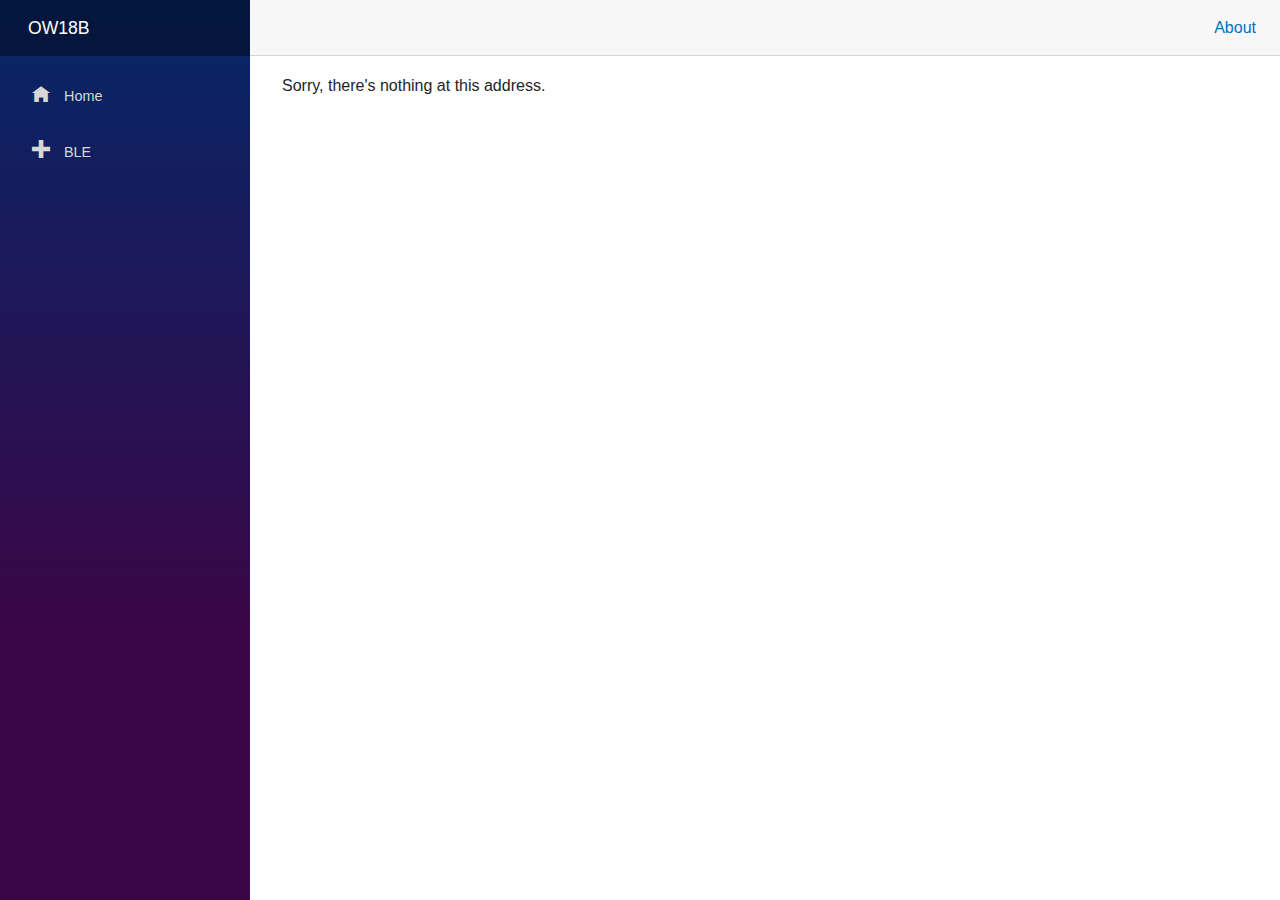
<file: wwwroot/index.html>
<!DOCTYPE html>
<html lang="en">

<head>
    <meta charset="utf-8" />
    <meta name="viewport" content="width=device-width, initial-scale=1.0, maximum-scale=1.0, user-scalable=no" />
    <title>OW18B</title>
    <base href="/" />
    <link href="css/bootstrap/bootstrap.min.css" rel="stylesheet" />
    <link href="css/app.css" rel="stylesheet" />
    <link rel="icon" type="image/png" href="favicon.png" />
    <link href="OW18B.styles.css" rel="stylesheet" />
    <link href="manifest.json" rel="manifest" />
    <link rel="apple-touch-icon" sizes="512x512" href="icon-512.png" />
    <link rel="apple-touch-icon" sizes="192x192" href="icon-192.png" />
</head>

<body>
    <div id="app">
        <svg class="loading-progress">
            <circle r="40%" cx="50%" cy="50%" />
            <circle r="40%" cx="50%" cy="50%" />
        </svg>
        <div class="loading-progress-text"></div>
    </div>

    <div id="blazor-error-ui">
        An unhandled error has occurred.
        <a href="" class="reload">Reload</a>
        <a class="dismiss">🗙</a>
    </div>
    <script src="_content/Plotly.Blazor/plotly-latest.min.js" type="text/javascript"></script>
    <script src="_content/Plotly.Blazor/plotly-interop.js" type="text/javascript"></script>
    <script src="_framework/blazor.webassembly.js"></script>
    <script>navigator.serviceWorker.register('service-worker.js');</script>
    <script src="_content/Blazor.Bluetooth/JSInterop.js"></script>




</body>

</html>
</file>
<file: wwwroot/css/app.css>
@import url('open-iconic/font/css/open-iconic-bootstrap.min.css');

html, body {
    font-family: 'Helvetica Neue', Helvetica, Arial, sans-serif;
}

h1:focus {
    outline: none;
}

a, .btn-link {
    color: #0071c1;
}

.btn-primary {
    color: #fff;
    background-color: #1b6ec2;
    border-color: #1861ac;
}

.btn:focus, .btn:active:focus, .btn-link.nav-link:focus, .form-control:focus, .form-check-input:focus {
  box-shadow: 0 0 0 0.1rem white, 0 0 0 0.25rem #258cfb;
}

.content {
    padding-top: 1.1rem;
}

.valid.modified:not([type=checkbox]) {
    outline: 1px solid #26b050;
}

.invalid {
    outline: 1px solid red;
}

.validation-message {
    color: red;
}

#blazor-error-ui {
    background: lightyellow;
    bottom: 0;
    box-shadow: 0 -1px 2px rgba(0, 0, 0, 0.2);
    display: none;
    left: 0;
    padding: 0.6rem 1.25rem 0.7rem 1.25rem;
    position: fixed;
    width: 100%;
    z-index: 1000;
}

    #blazor-error-ui .dismiss {
        cursor: pointer;
        position: absolute;
        right: 0.75rem;
        top: 0.5rem;
    }

.blazor-error-boundary {
    background: url([data-uri]) no-repeat 1rem/1.8rem, #b32121;
    padding: 1rem 1rem 1rem 3.7rem;
    color: white;
}

    .blazor-error-boundary::after {
        content: "An error has occurred."
    }

.loading-progress {
    position: relative;
    display: block;
    width: 8rem;
    height: 8rem;
    margin: 20vh auto 1rem auto;
}

    .loading-progress circle {
        fill: none;
        stroke: #e0e0e0;
        stroke-width: 0.6rem;
        transform-origin: 50% 50%;
        transform: rotate(-90deg);
    }

        .loading-progress circle:last-child {
            stroke: #1b6ec2;
            stroke-dasharray: calc(3.141 * var(--blazor-load-percentage, 0%) * 0.8), 500%;
            transition: stroke-dasharray 0.05s ease-in-out;
        }

.loading-progress-text {
    position: absolute;
    text-align: center;
    font-weight: bold;
    inset: calc(20vh + 3.25rem) 0 auto 0.2rem;
}

    .loading-progress-text:after {
        content: var(--blazor-load-percentage-text, "Loading");
    }
</file>
